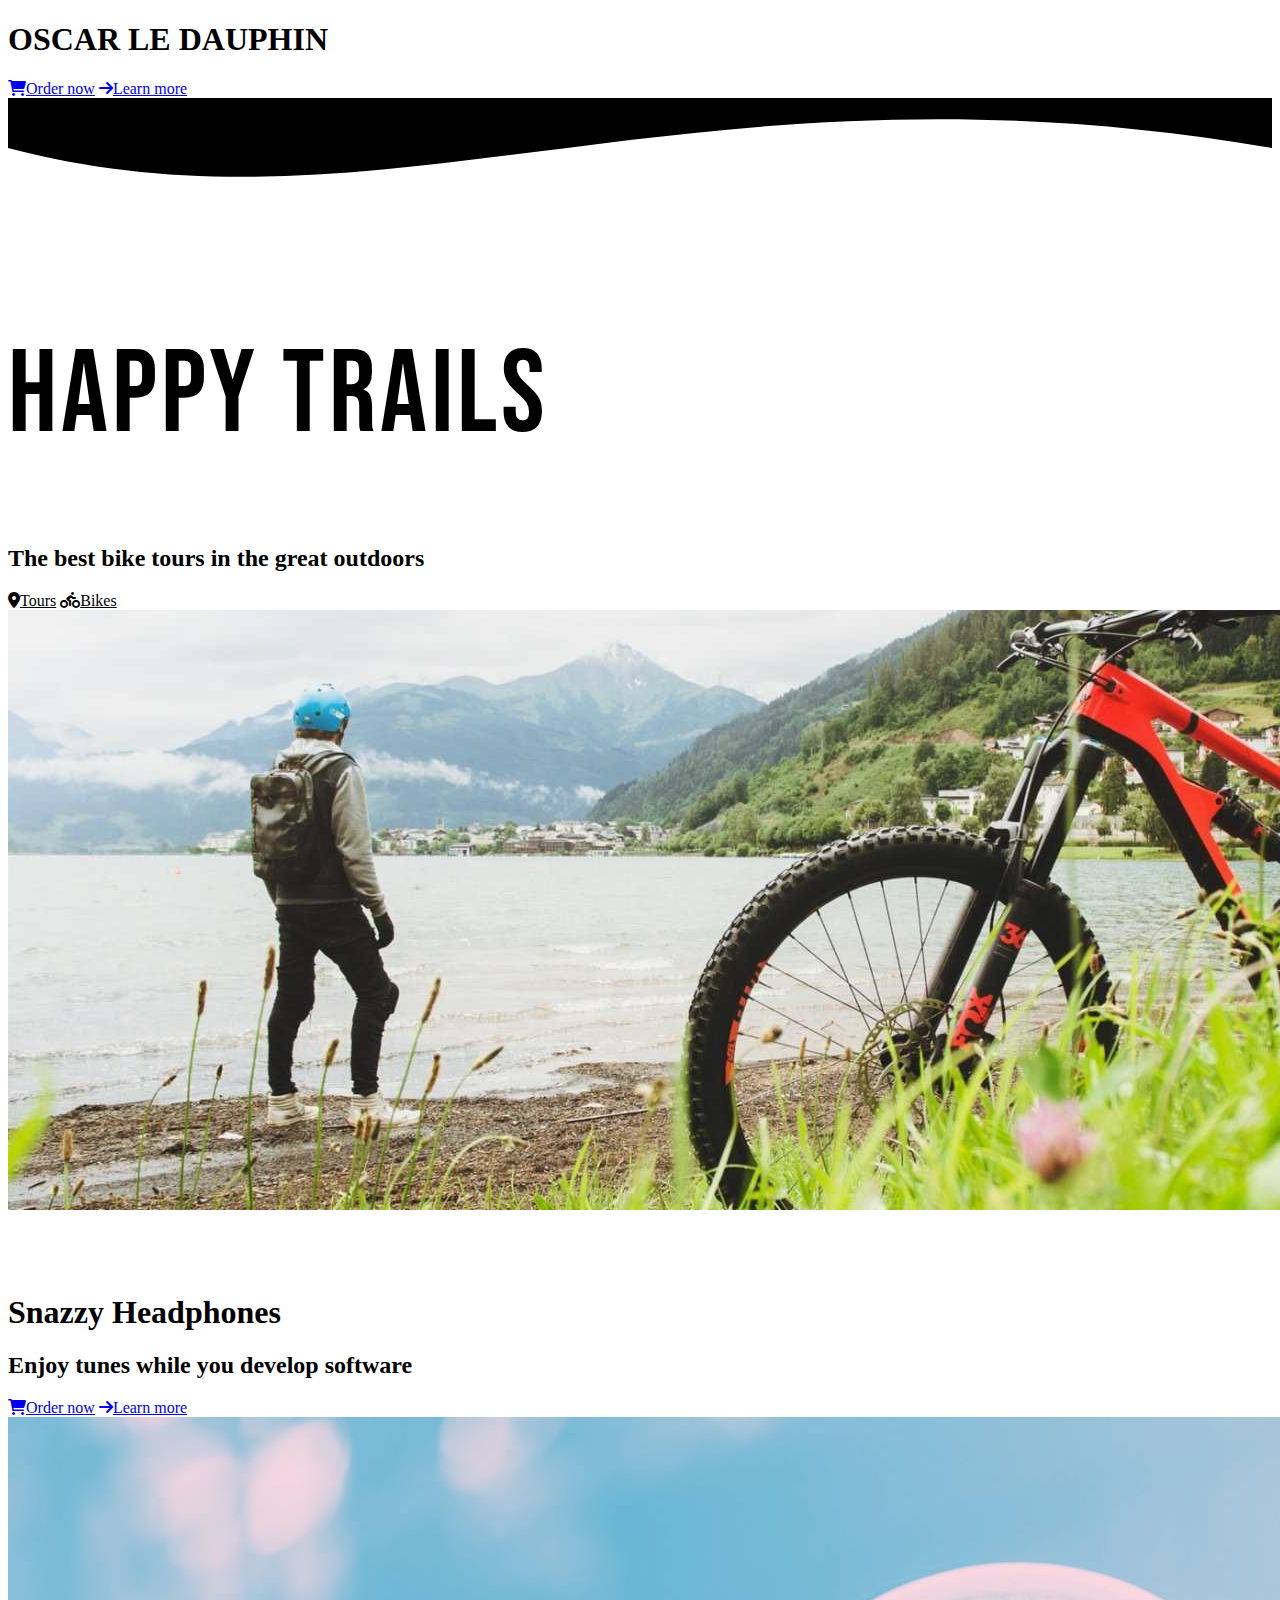
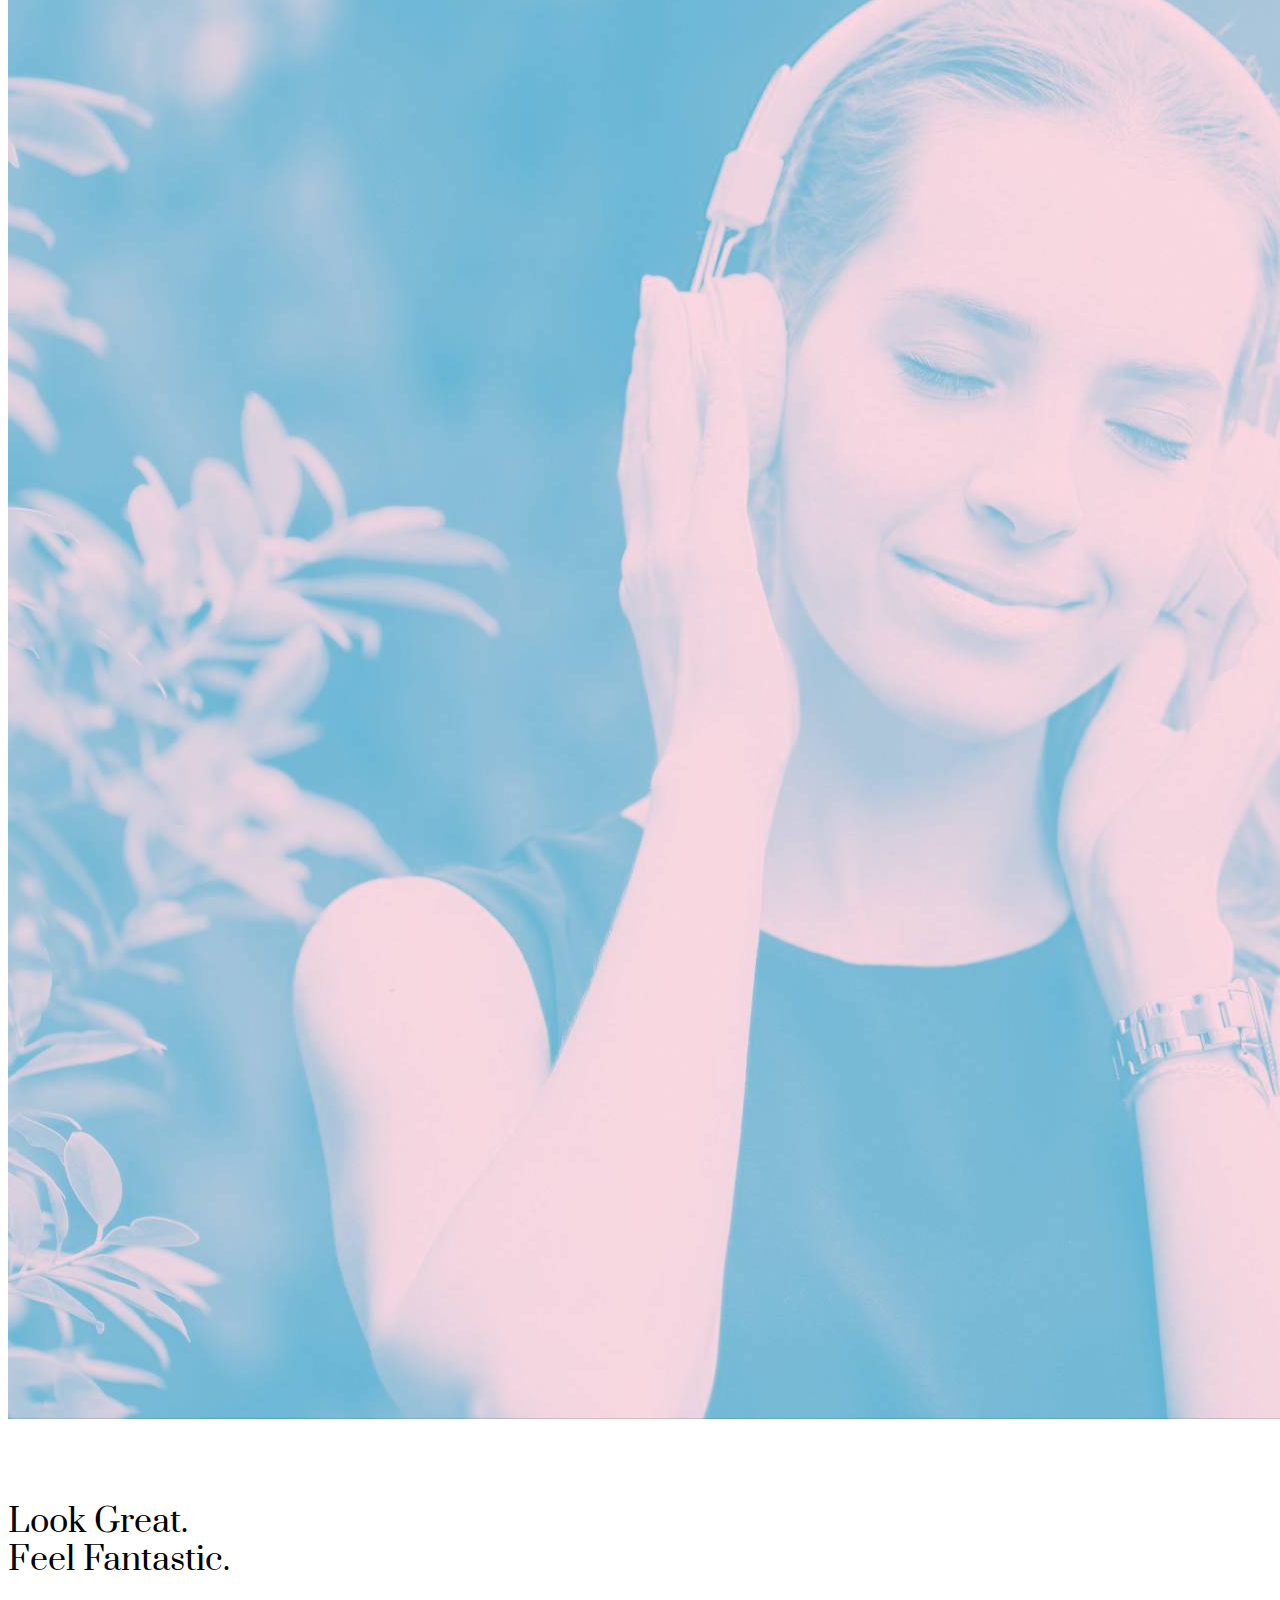
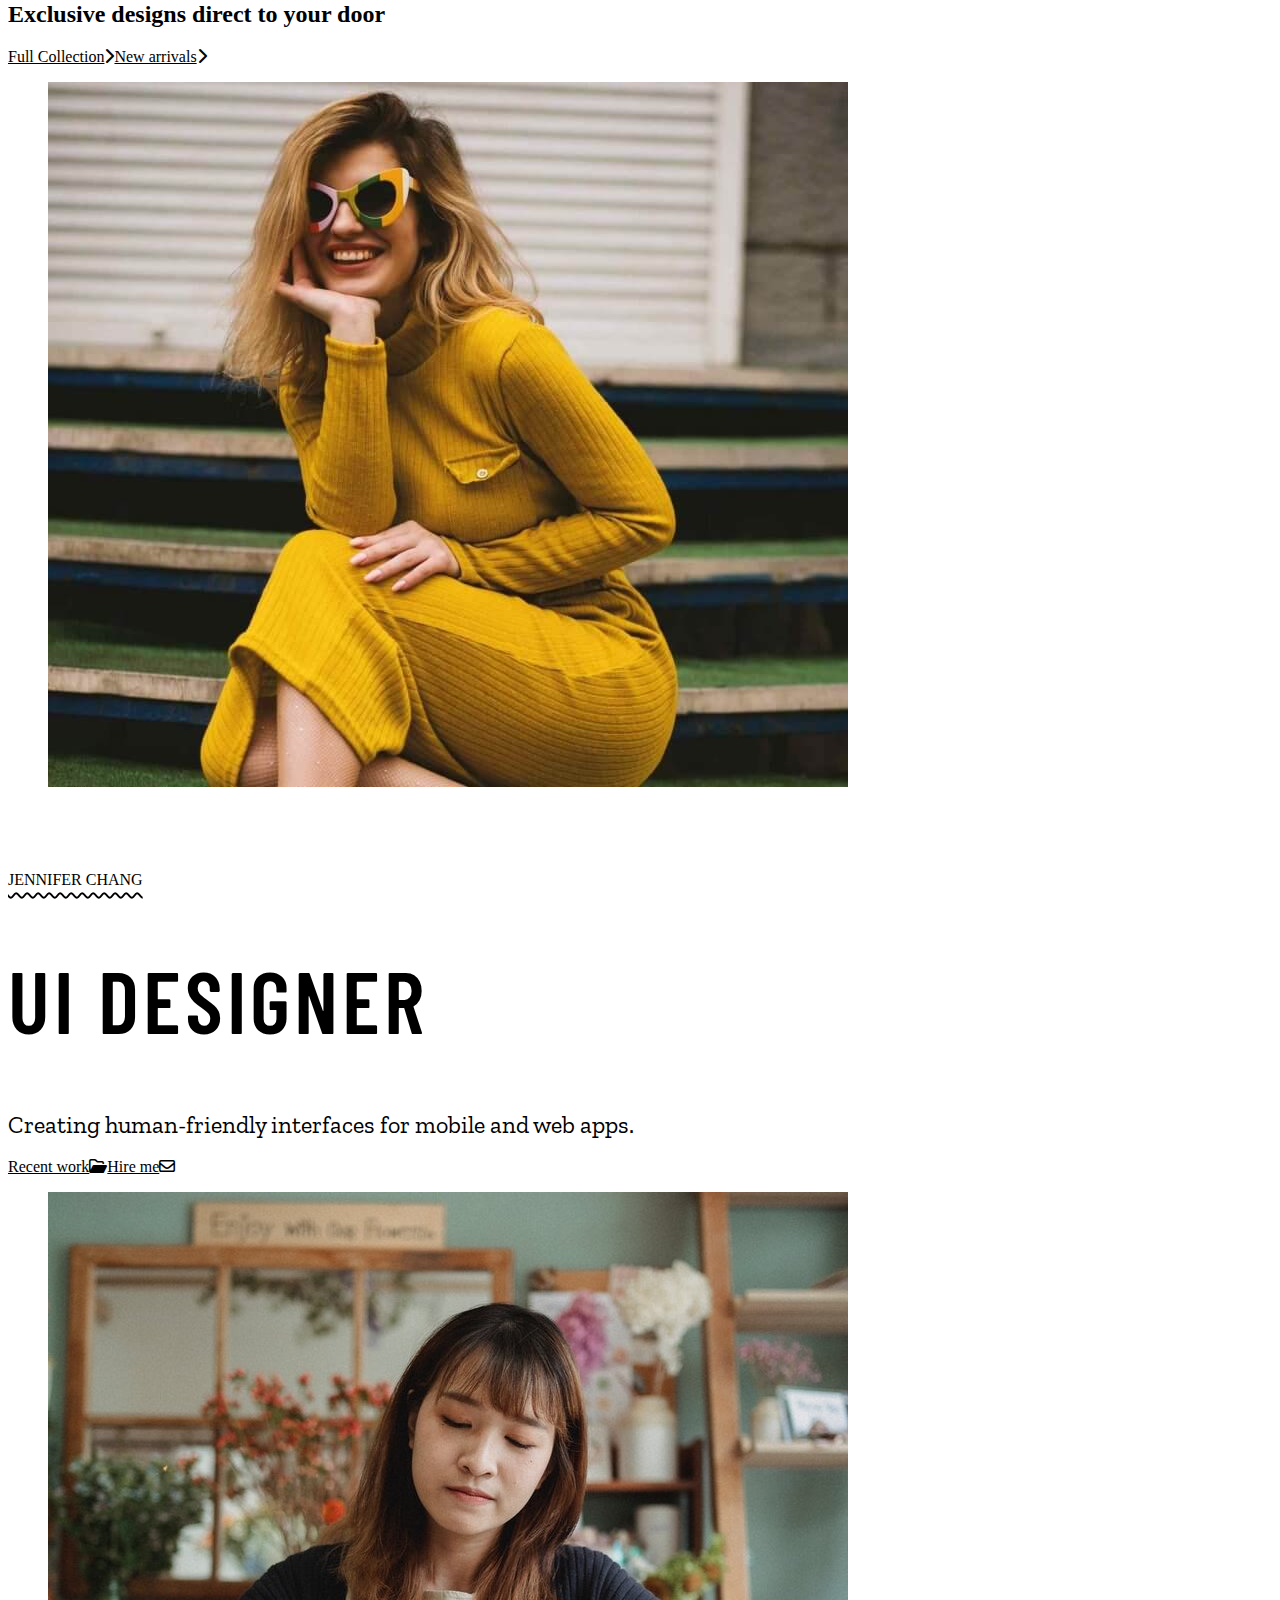
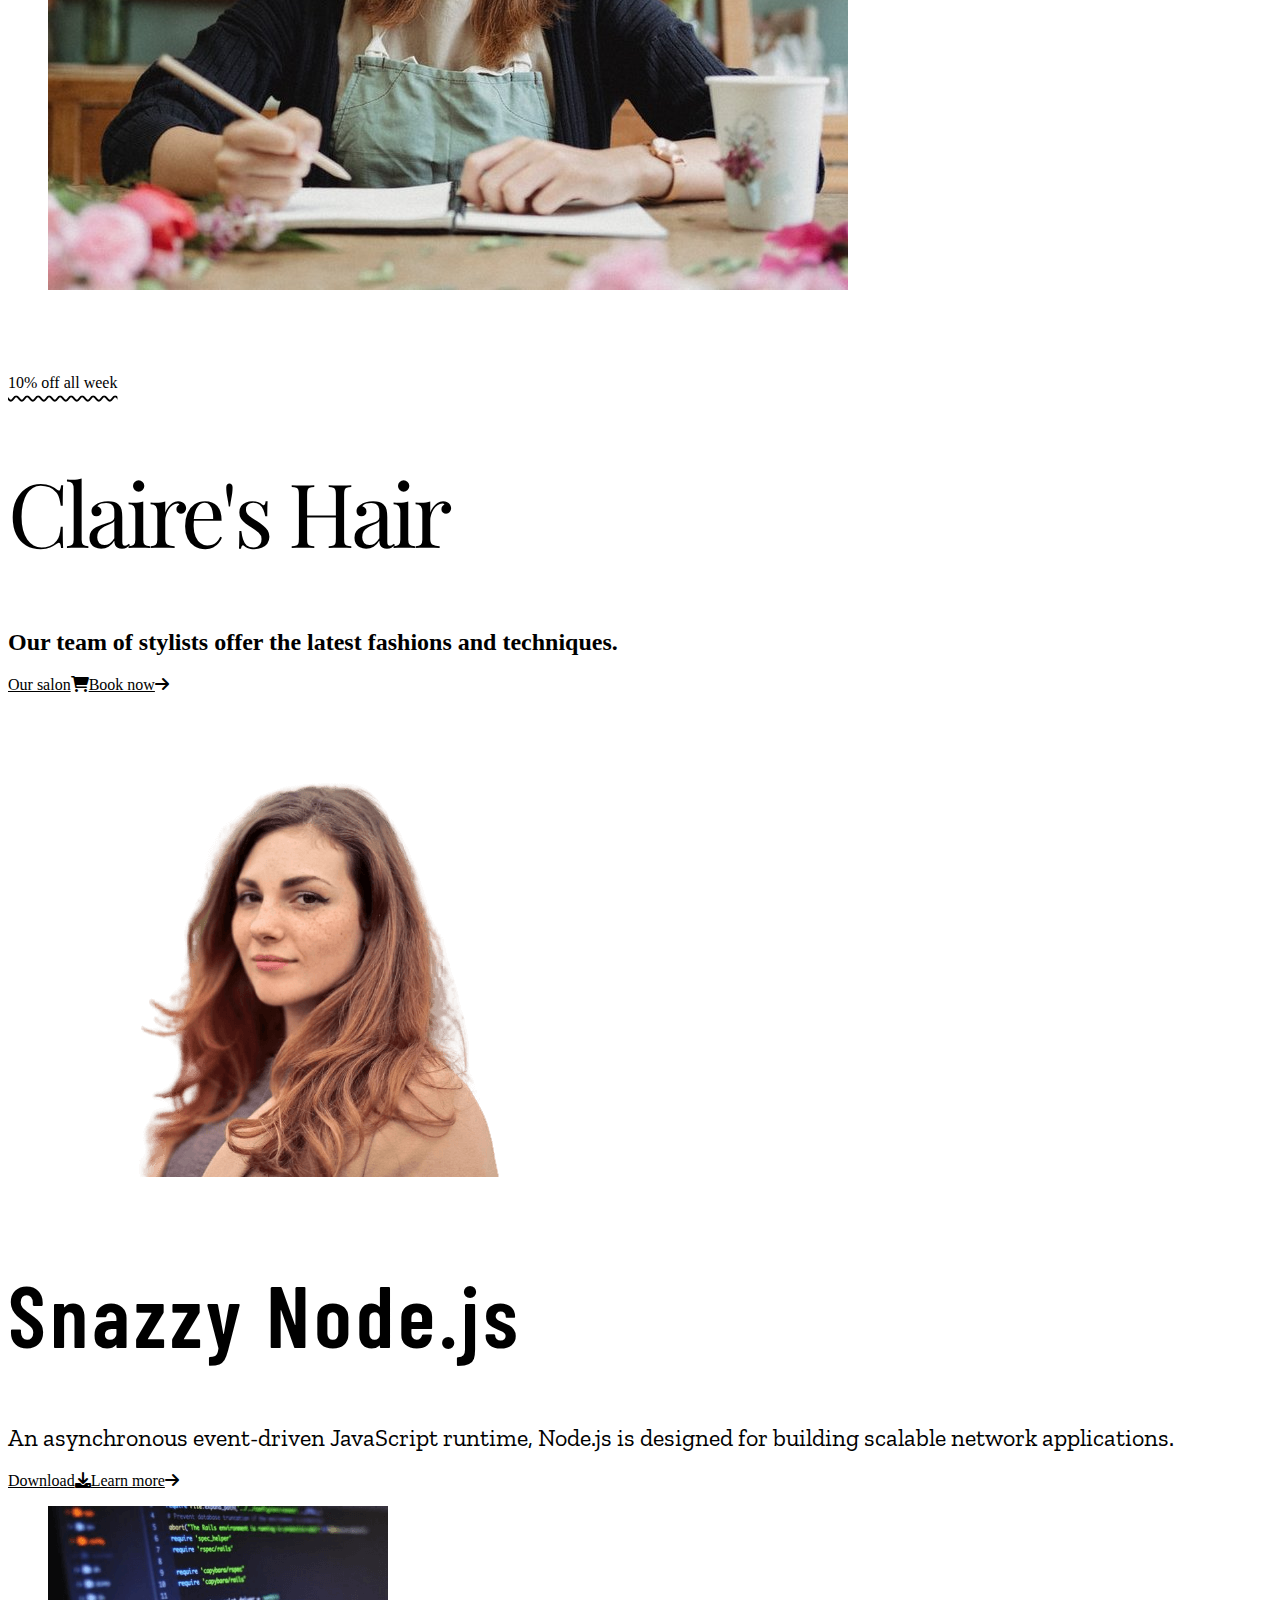
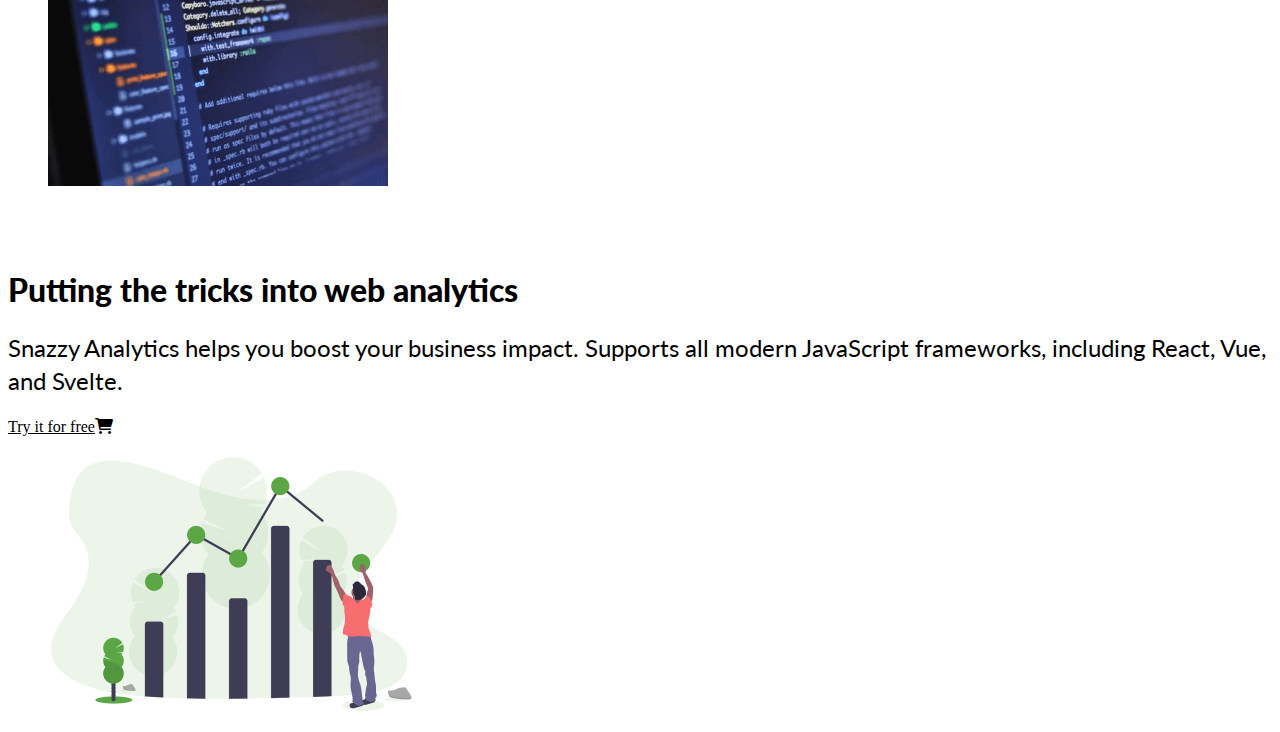
<file: portfolio/project-hero/index.html>
<!DOCTYPE html>
<html lang="en">
    <head>
        <meta charset="UTF-8">
        <meta http-equiv="X-UA-Compatible" content="IE=edge">
        <meta name="viewport" content="width=device-width, initial-scale=1.0">
        <title>Sample Web Page Title</title>
        <meta name="description" content="Sample web page description goes here.">

        <!-- Preload large image -->

        <!-- Stylesheets -->
        <link rel="stylesheet" href="https://lunevedy.com/assets/2.0/css/lunevedy.min.css" />
        <link rel="stylesheet" href="assets/css/custom.css" />

        <!-- Google Fonts -->
        <link rel="preconnect" href="https://fonts.googleapis.com">
        <link rel="preconnect" href="https://fonts.gstatic.com" crossorigin>
        <link href="https://fonts.googleapis.com/css2?family=Bebas+Neue&display=swap" rel="stylesheet">
        <link rel="preconnect" href="https://fonts.googleapis.com">
        <link rel="preconnect" href="https://fonts.gstatic.com" crossorigin>
        <link href="https://fonts.googleapis.com/css2?family=Abril+Fatface&display=swap" rel="stylesheet">

        <link href="https://fonts.googleapis.com/css2?family=Prata&display=swap" rel="stylesheet">
        <link href="https://fonts.googleapis.com/css2?family=Barlow+Condensed:wght@600&family=Zilla+Slab&display=swap" rel="stylesheet">

        <link href="https://fonts.googleapis.com/css2?family=Playfair+Display&display=swap" rel="stylesheet">

        <link rel="preconnect" href="https://fonts.googleapis.com">
        <link rel="preconnect" href="https://fonts.gstatic.com" crossorigin>
        <link href="https://fonts.googleapis.com/css2?family=Inter:wght@300;400&display=swap" rel="stylesheet">
        <!-- Font Awesome 6 icons. Delete if not using. -->
        <link rel="stylesheet" href="https://cdnjs.cloudflare.com/ajax/libs/font-awesome/6.0.0/css/all.min.css" integrity="sha512-9usAa10IRO0HhonpyAIVpjrylPvoDwiPUiKdWk5t3PyolY1cOd4DSE0Ga+ri4AuTroPR5aQvXU9xC6qOPnzFeg==" crossorigin="anonymous" referrerpolicy="no-referrer" />
<link href="https://fonts.googleapis.com/css2?family=Barlow+Condensed:wght@600&family=Lato:wght@400;900&display=swap" rel="stylesheet">
    </head>


    <body>

        <!-- header starts here -->

        <div id="hero-1">
            <header class="text-center-desktop text-center-mobile theme-dark desktop-min-height-80vh">

                <div class="container-text">
                    <h1>OSCAR LE DAUPHIN</h1>

                </div>

                <div class="container-btn">
                    <a href="#" class="btn btn-solid"><i class="fas fa-shopping-cart"></i><span>Order now</span></a>
                    <a href="#" class="btn btn-outline"><i class="fas fa-arrow-right"></i><span>Learn more</span></a>
                </div>



            </header>
            <!-- Generated by https://smooth.ie/blogs/news/svg-wavey-transitions-between-sections -->

            <div style="max-width: 1920px;margin-left: auto;margin-right: auto;height: 150px; overflow: hidden;" ><svg viewBox="0 0 500 150" preserveAspectRatio="none" style="height: 100%; width: 100%;"><path d="M0.00,49.98 C150.00,150.00 271.49,-49.98 500.00,49.98 L500.00,0.00 L0.00,0.00 Z" style="stroke: none; fill: var(--blue-700)"></path></svg></div>
            <!-- header ends here -->
        </div>
        <div id="hero-2">
            <header class="theme-dark hero-bg text-center-desktop text-center-mobile desktop-min-height-80vh">

                <div class="container-text reveal-fade-in-header">
                    <h1 class="text-shadow">Happy Trails</h1>
                    <h2 class="text-shadow">The best bike tours in the great outdoors</h2>
                </div>

                <div class="container-btn reveal-fade-in-header">
                    <a href="#" class="btn btn-solid btn-soft"><i class="fa-solid fa-location-dot"></i><span>Tours</span></a>
                    <a href="#" class="btn btn-solid btn-soft"><i class="fa-solid fa-person-biking"></i><span>Bikes</span></a>
                </div>

                <div class="container-media">
                    <img src="assets/img/bike-tours.jpg" alt="Placeholder image">
                </div>

                <div class="container-overlay"></div>

            </header>

        </div>

        <div id="hero-3">
            <header class="theme-dark hero-bg text-center-desktop text-center-mobile desktop-min-height-80vh">

                <div class="container-text reveal-fade-in-header">
                    <h1 class="text-shadow">Snazzy Headphones</h1>
                    <h2 class="text-shadow">Enjoy tunes while you develop software</h2>
                </div>

                <div class="container-btn reveal-fade-in-header">
                    <a href="#" class="btn btn-solid"><i class="fas fa-shopping-cart"></i><span>Order now</span></a>
                    <a href="#" class="btn btn-outline"><i class="fas fa-arrow-right"></i><span>Learn more</span></a>
                </div>

                <div class="container-media">
                    <img src="assets/img/music.jpg" alt="Placeholder image">
                </div>

                <div class="container-overlay"></div>

            </header>

        </div>

<div id="hero-4">


       <!-- header starts here -->

    <header class="theme-light cols-2-half text-center-mobile flex-row-reverse">

        <div class="col-2 col-text">
            <h1>Look Great.<br><span class="reveal-fade-in-header">Feel Fantastic.</span></h1>
            <h2>Exclusive designs direct to your door</h2>

            <div class="container-btn">
                <a href="#" class="btn btn-outline btn-soft"><span>Full Collection</span><i class="fa-solid fa-chevron-right"></i></a><a href="#" class="btn btn-solid btn-soft"><span>New arrivals</span><i class="fa-solid fa-chevron-right"></i></a>
            </div>

        </div>

        <div class="col-2 col-visual desktop-bleed-all">
            <figure>
                <img src="assets/img/fashion.jpg" alt="Placeholder image">
            </figure>
        </div>

    </header>


    <!-- header ends here -->


    </div>
 
    <div id="hero-5">


       <!-- header starts here -->

    <header class="cols-2-half text-center-mobile theme-dark">

        <div class="col-2 col-text">
            <div class="badge">JENNIFER CHANG</div>
            <h1>UI DESIGNER</h1>
            <h2>Creating human-friendly interfaces for mobile and web apps.</h2>

            <div class="container-btn">
                <a href="#" class="btn btn-outline btn-soft"><span>Recent work</span><i class="fa-regular fa-folder-open"></i></a><a href="#" class="btn btn-solid btn-soft"><span>Hire me</span><i class="fa-regular fa-envelope"></i></a>
            </div>

        </div>

        <div class="col-2 col-visual desktop-bleed-all">
            <figure>
                <img src="assets/img/ui-designer.jpg" alt="Placeholder image">
            </figure>
        </div>

    </header>
        <div id="hero-6">


            <!-- header starts here -->

            <header class="theme-light cols-2-half text-center-mobile flex-row-reverse">

                <div class="col-2 col-text">
                    <div class="badge corners-soft">10% off all week</div>
                    <h1>Claire's Hair</h1>
                    <h2>Our team of stylists offer the latest fashions and techniques.</h2>

                    <div class="container-btn">
                        <a href="#" class="btn btn-outline btn-soft"><span>Our salon</span><i class="fas fa-shopping-cart"></i></a><a href="#" class="btn btn-solid btn-soft"><span>Book now</span><i class="fas fa-arrow-right"></i></a>
                    </div>

                </div>

                <div class="col-2 col-visual desktop-bleed-all">
                    <figure>
                        <img src="assets/img/hair.png" alt="Placeholder image">
                    </figure>
                </div>

            </header>


            <!-- header ends here -->


        </div>

        <div id="hero-7">
            <!-- header starts here -->

            <header class="cols-2-half text-center-mobile theme-dark flex-row-reverse">

                <div class="col-2 col-text">
                    <h1>Snazzy Node.js</h1>
                    <h2>An asynchronous event-driven JavaScript runtime, Node.js is designed for building scalable network applications.</h2>

                    <div class="container-btn">
                        <a href="#" class="btn btn-solid"><span>Download</span><i class="fa-solid fa-download"></i></a><a href="#" class="btn btn-outline"><span>Learn more</span><i class="fas fa-arrow-right"></i></a>
                    </div>

                </div>

                <div class="col-2 col-visual">
                    <figure>
                        <img src="assets/img/javascript.png" alt="Placeholder image">
                    </figure>
                </div>

            </header>


            <!-- header ends here -->

        </div>

        <div id="hero-8">
                <header class="theme-light cols-2-half text-center-mobile">

                    <div class="col-2 col-text">
                        <h1>Putting the tricks into <span class="highlight">web analytics</span></h1>
                        <h2>Snazzy Analytics helps you boost your business impact. Supports all modern JavaScript frameworks, including React, Vue, and Svelte.</h2>

                        <div class="container-btn">
                            <a href="#" class="btn btn-outline btn-pill"><span>Try it for free</span><i class="fas fa-shopping-cart"></i></a>
                        </div>

                    </div>

                    <div class="col-2 col-visual">
                        <figure>
                            <img src="assets/img/analytics.png" alt="Placeholder image">
                        </figure>
                    </div>

                </header>
            </div>
            <!-- main content with sections -->
            <main></main>


            <script src="https://lunevedy.com/assets/js/lunevedy.js"></script>

    </body>
</html>
</file>
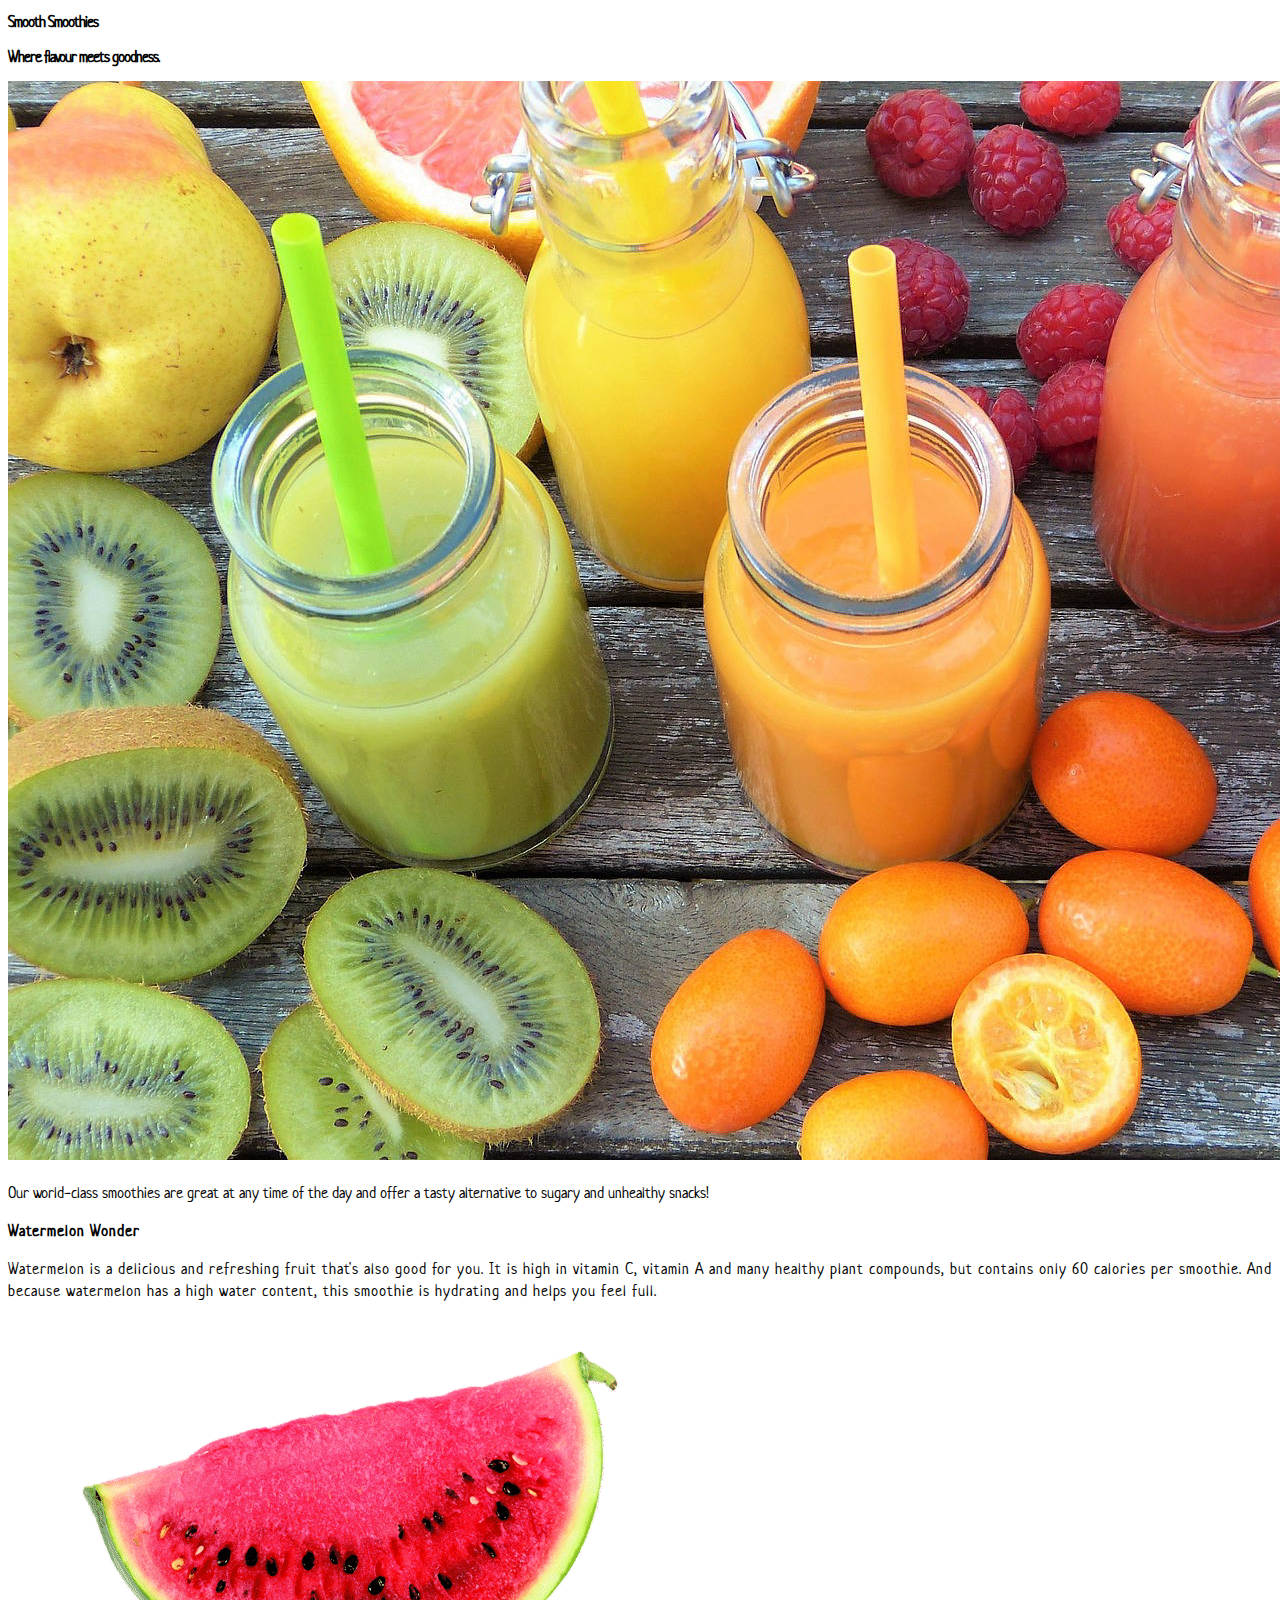
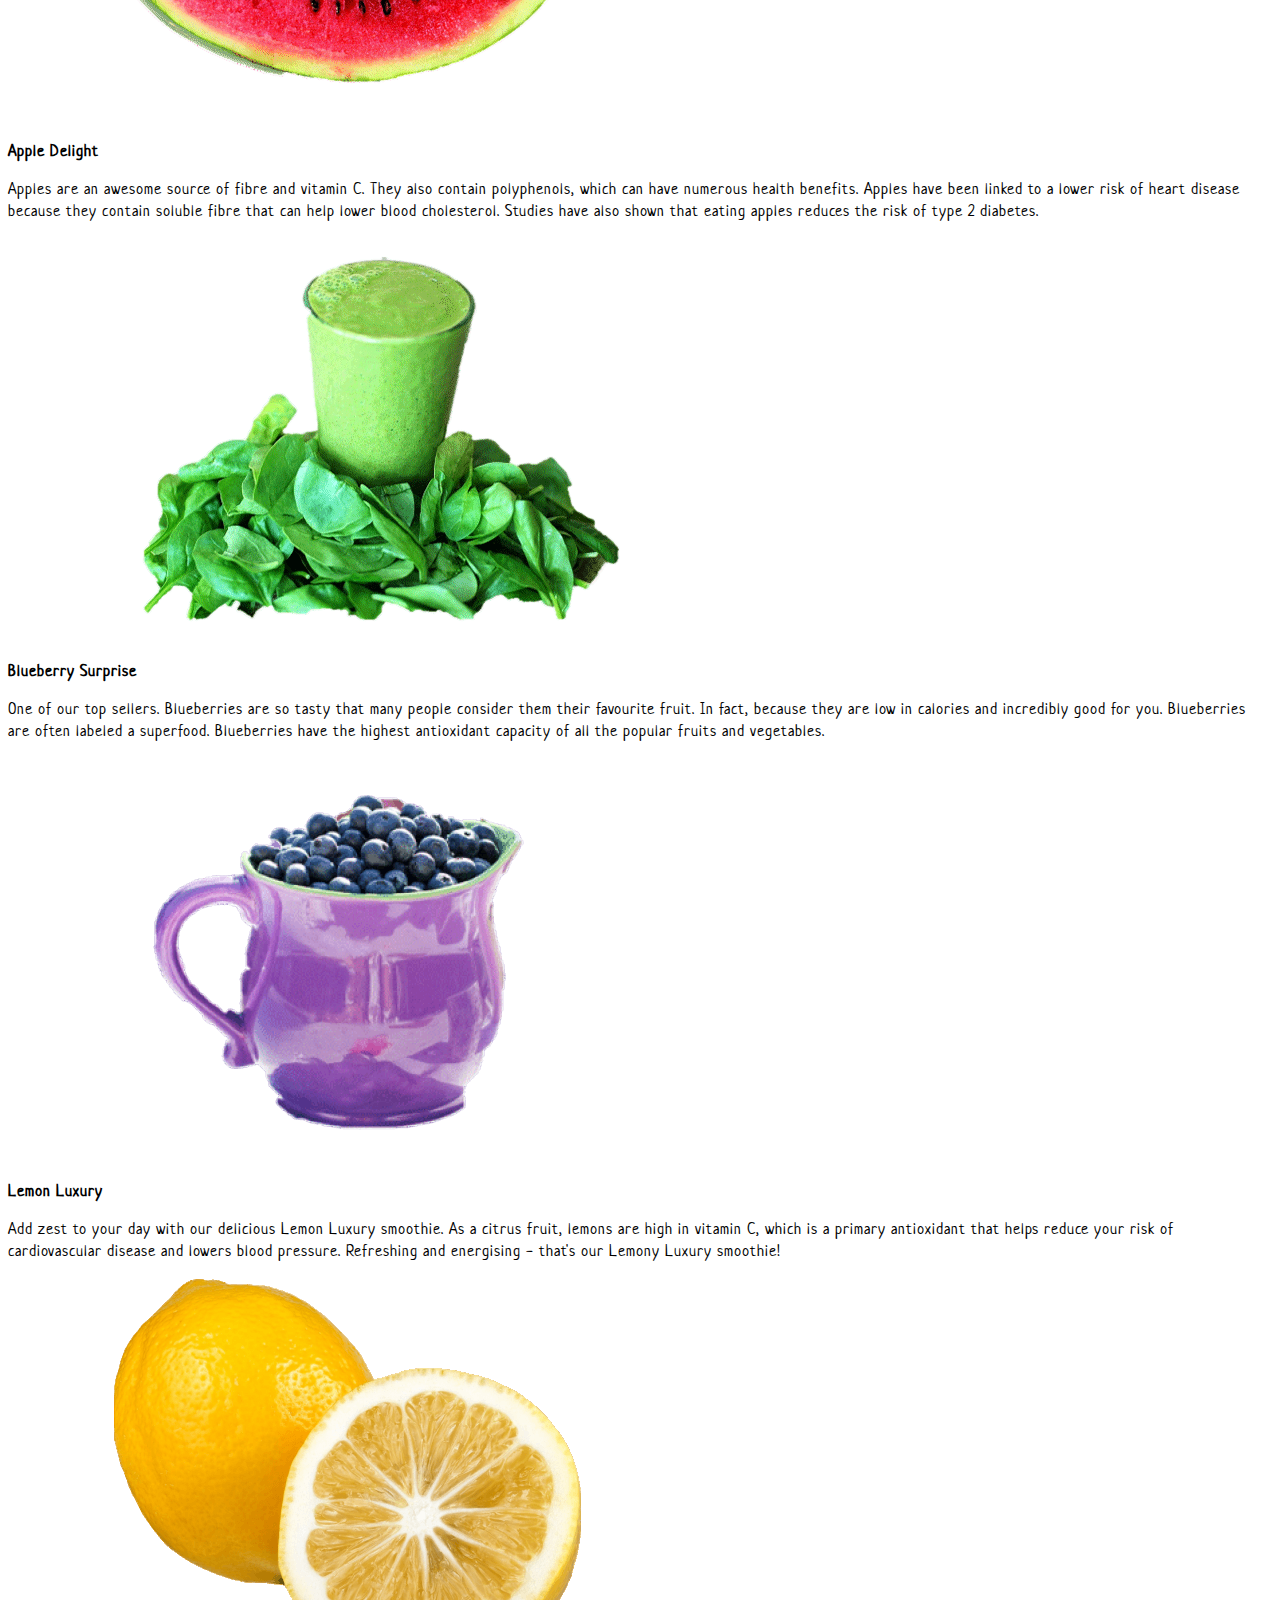
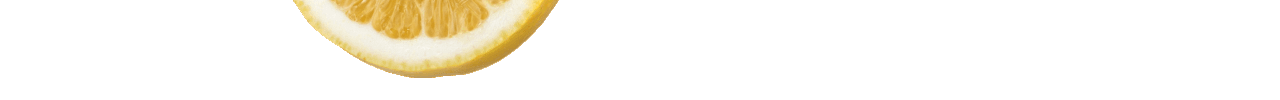
<file: portfolio/smoothies/index.html>
<!DOCTYPE html>
<html lang="en">
    <head>
        <meta charset="UTF-8">
        <meta http-equiv="X-UA-Compatible" content="IE=edge">
        <meta name="viewport" content="width=device-width, initial-scale=1.0">
        <title>Oscar Le Dauphin | Portfolio Project | Smooth Smoothies</title>
        <meta name="description" content="Dublin's finest smoothie store. Offering tasty alternatives to sugary and unhealthy snacks for busy, on-the-go, on-trend professionals.">
        <link rel="preload" href="assets/img/smoothies-hero-image.jpg" as="image">

        <!-- Stylesheets -->
        <link rel="stylesheet" href="https://lunevedy.com/assets/2.0/css/lunevedy.min.css" />
        <link rel="stylesheet" href="assets/css/custom.css" />

        <!-- Google Fonts -->
        <link rel="preconnect" href="https://fonts.googleapis.com">
        <link rel="preconnect" href="https://fonts.gstatic.com" crossorigin>
        <link href="https://fonts.googleapis.com/css2?family=Neucha&display=swap" rel="stylesheet">

    </head>


    <body>

        <!-- menu and 'hero block' header -->
        <header class="theme-dark hero-bg text-center-desktop text-center-mobile desktop-min-height-90vh">
            <div class="container-text reveal-slide-up-header">
                <h1 class="text-shadow">Smooth Smoothies</h1>
                <h2 class="text-shadow">Where flavour meets goodness.</h2>
            </div>
            <div class="container-media">
                <img src="assets/img/smoothies-hero-image.jpg" alt="Smooth Smoothies">
            </div>

            <div class="container-overlay"></div>
        </header>


        <main>
            <section class="theme-light section-selector-1 w-820px text-center-desktop text-center-mobile">

                <p class="bigger-desktop bigger-mobile">Our world-class smoothies are great at any time of the day and offer a tasty alternative to sugary and unhealthy snacks!</p>

            </section>
            <section class="theme-light cols-2-half desktop-min-height-90vh section-selector-2">

                <div class="col-2 col-text">
                    <h2>Watermelon Wonder</h2>
                    <p>Watermelon is a delicious and refreshing fruit that's also good for you. It is high in vitamin C, vitamin A and many healthy plant compounds, but contains only 60 calories per smoothie. And because watermelon has a high water content, this smoothie is hydrating and helps you feel full.</p>
                </div>

                <div class="col-2 col-visual">
                    <figure>
                        <img src="assets/img/watermelon.png" alt="Watermelon Wonder">
                    </figure>
                </div>

            </section>

            <section class="theme-light cols-2-half desktop-min-height-90vh section-selector-3 flex-row-reverse">

                <div class="col-2 col-text">
                    <h2>Apple Delight</h2>
                    <p>Apples are an awesome source of fibre and vitamin C. They also contain polyphenols, which can have numerous health benefits. Apples have been linked to a lower risk of heart disease because they contain soluble fibre that can help lower blood cholesterol. Studies have also shown that eating apples reduces the risk of type 2 diabetes.</p>
                </div>

                <div class="col-2 col-visual">
                    <figure>
                        <img src="assets/img/apple.png" alt="Apple Delight">
                    </figure>
                </div>

            </section>
            <section class="theme-light cols-2-half desktop-min-height-90vh section-selector-4">

                <div class="col-2 col-text">
                    <h2>Blueberry Surprise</h2>
                    <p>One of our top sellers. Blueberries are so tasty that many people consider them their favourite fruit. In fact, because they are low in calories and incredibly good for you. Blueberries are often labeled a superfood. Blueberries have the highest antioxidant capacity of all the popular fruits and vegetables.</p>
                </div>

                <div class="col-2 col-visual">
                    <figure>
                        <img src="assets/img/blueberry.png" alt="Blueberry Surprise">
                    </figure>
                </div>

            </section>

            <section class="theme-light cols-2-half desktop-min-height-90vh section-selector-5 flex-row-reverse">

                <div class="col-2 col-text">
                    <h2>Lemon Luxury</h2>
                    <p>Add zest to your day with our delicious Lemon Luxury smoothie. As a citrus fruit, lemons are high in vitamin C, which is a primary antioxidant that helps reduce your risk of cardiovascular disease and lowers blood pressure. Refreshing and energising - that's our Lemony Luxury smoothie!</p>
                </div>

                <div class="col-2 col-visual">
                    <figure>
                        <img src="assets/img/lemon-removebg-preview.png" alt="Lemon Luxury">
                    </figure>
                </div>

            </section>

        </main>

    </body>
</html>
</file>
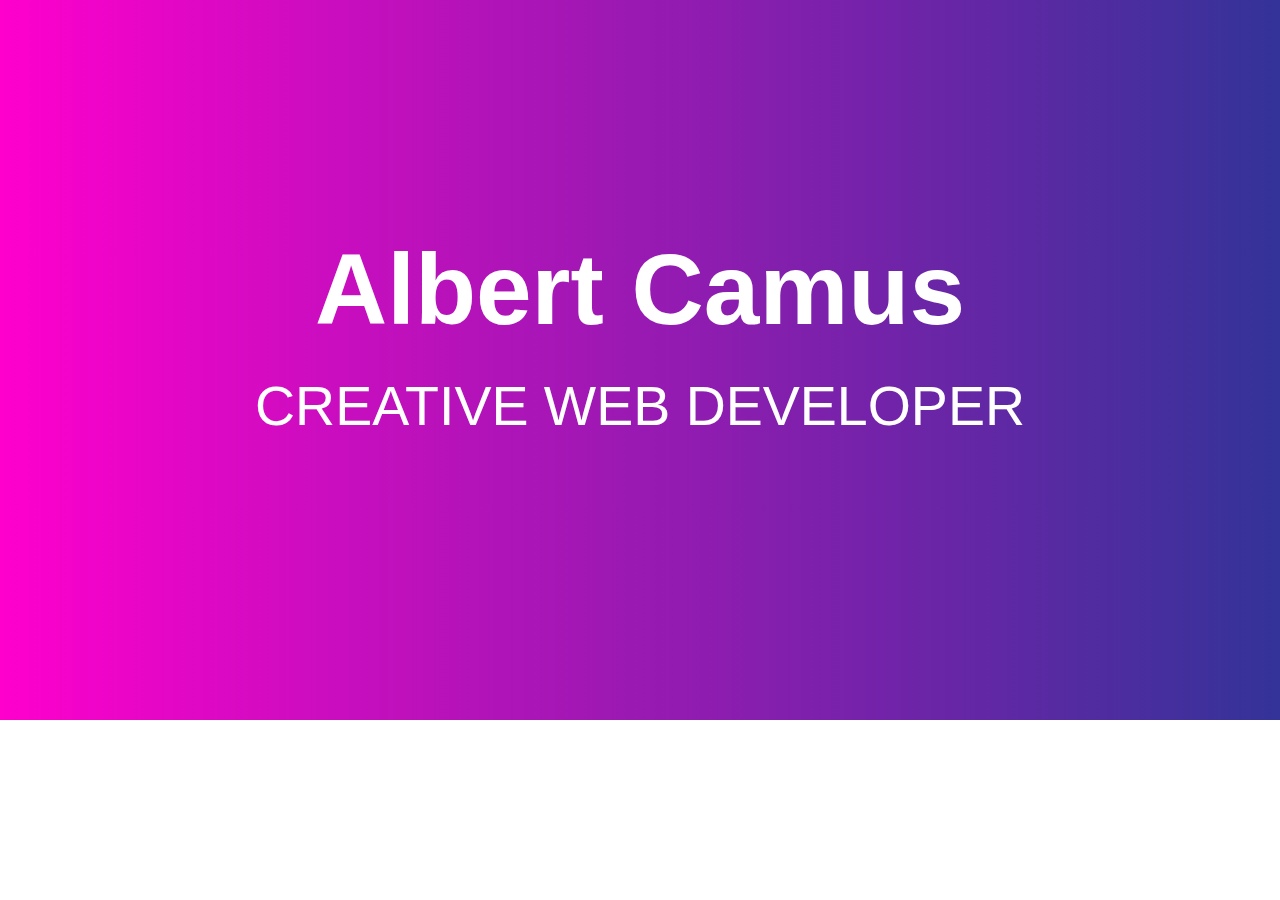
<file: exercises/hero-text.html>
<!DOCTYPE html>
<html lang="en">
<head>
    <meta charset="UTF-8">
    <meta http-equiv="X-UA-Compatible" content="IE=edge">
    <meta name="viewport" content="width=device-width, initial-scale=1.0">
    <title>Hero Block with Text</title>
    <meta name="description" content="An above-the-fold hero block with animated text and various background colours.">

    <link rel="stylesheet" href="assets/css/hero-text.css">

</head>


<body>

    <!-- hero block -->
    <header class="hero-block text-center">

        <div class="hero-text-container">
            <h1 class="slide-in-top">Albert Camus</h1>
            <h2 class="puff-in-center">Creative Web Developer</h2>
        </div>

    </header>
    <!-- /hero block -->

 

</body>
</html>
</file>
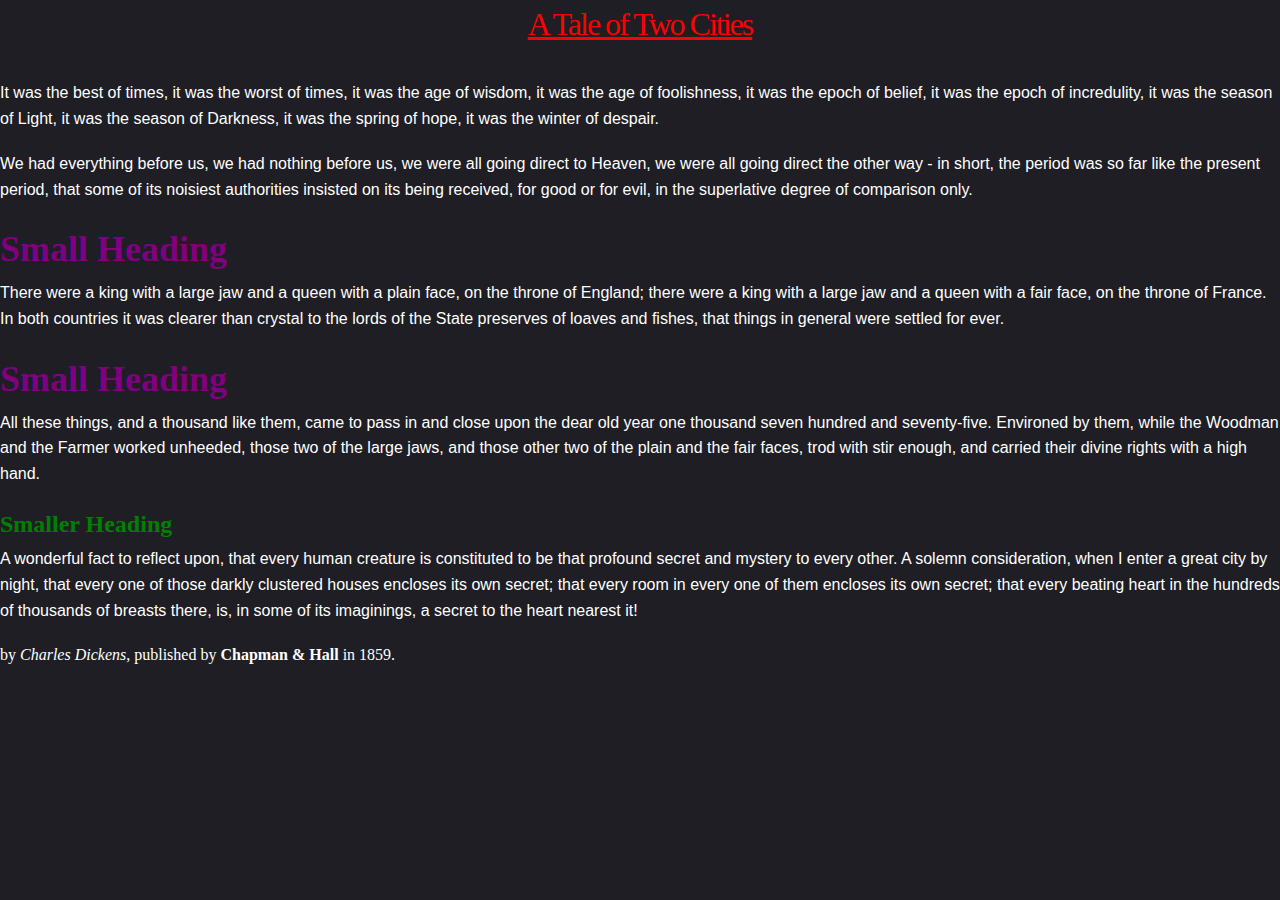
<file: exercises/page-1.html>
<!DOCTYPE html>
<html lang="en">
    <head>
        <meta charset="UTF-8">
        <title>A Tale of Two Cities</title>
        <meta name="description" content="A basic web page containing some text from A Tale of Two Cities, a novel published in 1859 by English author Charles Dickens."> 
        <link rel="stylesheet" href="assets/css/style-1.css">
    </head>


    <body>
        <h1>A Tale of Two Cities</h1>
        <p>
        It was the best of times, it was the worst of times, it was the age of wisdom, it was the age of foolishness, it was the epoch of belief, it was the epoch of incredulity, it was the season of Light, it was the season of Darkness, it was the spring of hope, it was the winter of despair.
        </p>

        <p>
        We had everything before us, we had nothing before us, we were all going direct to Heaven, we were all going direct the other way - in short, the period was so far like the present period, that some of its noisiest authorities insisted on its being received, for good or for evil, in the superlative degree of comparison only.
        </p>

        <h2>Small Heading</h2>
        <p>
        There were a king with a large jaw and a queen with a plain face, on the throne of England; there were a king with a large jaw and a queen with a fair face, on the throne of France. In both countries it was clearer than crystal to the lords of the State preserves of loaves and fishes, that things in general were settled for ever.
        </p>

        <h2>Small Heading</h2>
        <p>
        All these things, and a thousand like them, came to pass in and close upon the dear old year one thousand seven hundred and seventy-five. Environed by them, while the Woodman and the Farmer worked unheeded, those two of the large jaws, and those other two of the plain and the fair faces, trod with stir enough, and carried their divine rights with a high hand.
        </p>

        <h3>Smaller Heading</h3>
        <p>
        A wonderful fact to reflect upon, that every human creature is constituted to be that profound secret and mystery to every other. A solemn consideration, when I enter a great city by night, that every one of those darkly clustered houses encloses its own secret; that every room in every one of them encloses its own secret; that every beating heart in the hundreds of thousands of breasts there, is, in some of its imaginings, a secret to the heart nearest it!
        </p>

        by <i>Charles Dickens</i>, published by <b>Chapman & Hall</b> in 1859.
        </p>
    </body>
</html>
</file>
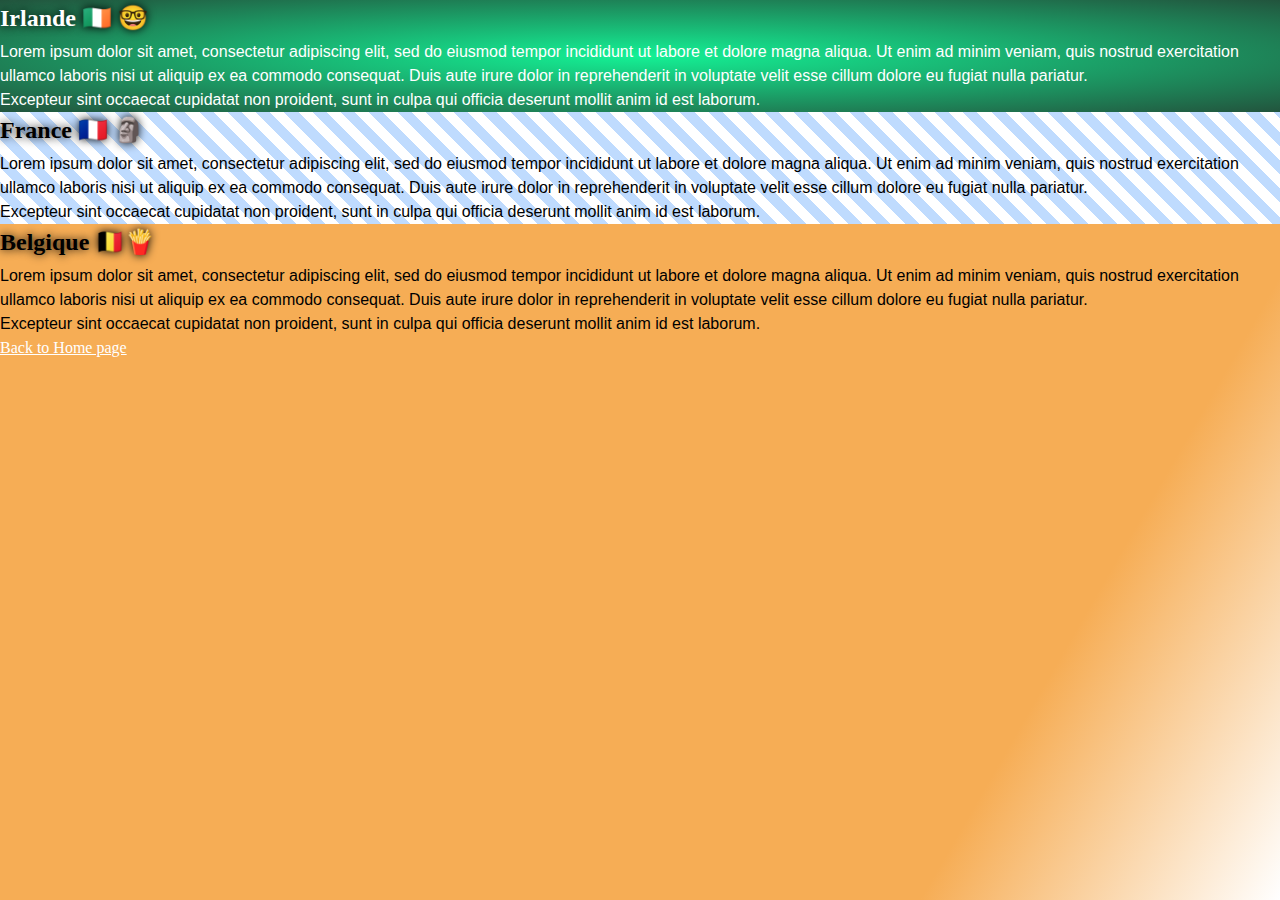
<file: exercises/page-2.html>
<!DOCTYPE html>
<html lang="en">
    <head>
        <meta charset="UTF-8">
        <title>Sample web page with sections</title>
        <meta name="description" content="A sample web page with multiple sections.">
        <link rel="stylesheet" href="assets/css/style-2.css">
    </head>


    <body>
        <main>


            <section class="section-1">
                <h2>Irlande 🇮🇪 🤓</h2>
                <p>
                Lorem ipsum dolor sit amet, consectetur adipiscing elit, sed do eiusmod tempor incididunt ut labore et dolore magna aliqua. Ut enim ad minim veniam, quis nostrud exercitation ullamco laboris nisi ut aliquip ex ea commodo consequat. Duis aute irure dolor in reprehenderit in voluptate velit esse cillum dolore eu fugiat nulla pariatur.
                </p>

                <p>
                Excepteur sint occaecat cupidatat non proident, sunt in culpa qui officia deserunt mollit anim id est laborum.
                </p>
            </section>

            <section class="section-2">
                <h2>France 🇫🇷 🗿</h2>
                <p>
                Lorem ipsum dolor sit amet, consectetur adipiscing elit, sed do eiusmod tempor incididunt ut labore et dolore magna aliqua. Ut enim ad minim veniam, quis nostrud exercitation ullamco laboris nisi ut aliquip ex ea commodo consequat. Duis aute irure dolor in reprehenderit in voluptate velit esse cillum dolore eu fugiat nulla pariatur.
                </p>

                <p>
                Excepteur sint occaecat cupidatat non proident, sunt in culpa qui officia deserunt mollit anim id est laborum.
                </p>

            </section>
            
            <section class="section-3">
                <h2>Belgique 🇧🇪🍟</h2>
                <p>
                Lorem ipsum dolor sit amet, consectetur adipiscing elit, sed do eiusmod tempor incididunt ut labore et dolore magna aliqua. Ut enim ad minim veniam, quis nostrud exercitation ullamco laboris nisi ut aliquip ex ea commodo consequat. Duis aute irure dolor in reprehenderit in voluptate velit esse cillum dolore eu fugiat nulla pariatur.
                </p>

                <p>
                Excepteur sint occaecat cupidatat non proident, sunt in culpa qui officia deserunt mollit anim id est laborum.
                </p>

            </section>


        </main>
        <a href="../index.html">Back to Home page</a>
    </body>
</html>
</file>
<file: portfolio/project-hero/assets/css/custom.css>
/* Add custom style here  */
#hero-1 header.theme-dark { background-color: var(--blue-700) }

#hero-3, #hero-4, #hero-5, #hero-6, #hero-7, #hero-8 { margin-top: 80px }


#hero-2 header.hero-bg > .container-overlay { background-image: linear-gradient(rgba(0,0,0,0.4),rgba(0,0,0,0.4)); } 
#hero-2 header.theme-dark .container-btn a.btn:nth-child(1):link,
#hero-2 header.theme-dark .container-btn a.btn:nth-child(1):visited { color: var(--white-000) }
#hero-2 header.theme-dark .container-btn a.btn:nth-child(1):focus,
#hero-2 header.theme-dark .container-btn a.btn:nth-child(1):hover,
#hero-2 header.theme-dark .container-btn a.btn:nth-child(1):active { color: var(--black-000) }
#hero-2 header.theme-dark .container-btn a.btn:nth-child(1):link,
#hero-2 header.theme-dark .container-btn a.btn:nth-child(1):visited { background-color: var(--green-500) }
#hero-2 header.theme-dark .container-btn a.btn:nth-child(1):focus,
#hero-2 header.theme-dark .container-btn a.btn:nth-child(1):hover,
#hero-2 header.theme-dark .container-btn a.btn:nth-child(1):active { background-color: var(--green-400) }
#hero-2 header.theme-dark .container-btn a.btn:nth-child(1):link,
#hero-2 header.theme-dark .container-btn a.btn:nth-child(1):visited { border-color: var(--green-500) }
#hero-2 header.theme-dark .container-btn a.btn:nth-child(1):focus,
#hero-2 header.theme-dark .container-btn a.btn:nth-child(1):hover,
#hero-2 header.theme-dark .container-btn a.btn:nth-child(1):active { border-color: var(--green-400) }
#hero-2 header.theme-dark .container-btn a.btn:nth-child(2):link,
#hero-2 header.theme-dark .container-btn a.btn:nth-child(2):visited { color: var(--white-000) }
#hero-2 header.theme-dark .container-btn a.btn:nth-child(2):focus,
#hero-2 header.theme-dark .container-btn a.btn:nth-child(2):hover,
#hero-2 header.theme-dark .container-btn a.btn:nth-child(2):active { color: var(--black-000) }
#hero-2 header.theme-dark .container-btn a.btn:nth-child(2):link,
#hero-2 header.theme-dark .container-btn a.btn:nth-child(2):visited { background-color: var(--green-500) }
#hero-2 header.theme-dark .container-btn a.btn:nth-child(2):link,
#hero-2 header.theme-dark .container-btn a.btn:nth-child(2):visited { border-color: var(--green-500) }
#hero-2 header.theme-dark .container-btn a.btn:nth-child(2):focus,
#hero-2 header.theme-dark .container-btn a.btn:nth-child(2):hover,
#hero-2 header.theme-dark .container-btn a.btn:nth-child(2):active { background-color: var(--green-400) }
#hero-2 header.theme-dark .container-btn a.btn:nth-child(2):focus,
#hero-2 header.theme-dark .container-btn a.btn:nth-child(2):hover,
#hero-2 header.theme-dark .container-btn a.btn:nth-child(2):active { border-color: var(--green-400) }
#hero-2 header.theme-dark h1 {
    font-family: 'Bebas Neue', sans-serif;
    font-weight: 400;
    letter-spacing: 4px;
    font-size: calc(72px + (132 - 72) * ((100vw - 320px)/ (1600 - 320)));
}

#hero-4 header.theme-light { background-color: var(--trend-100) }
#hero-4 header.theme-light .container-btn a.btn:nth-child(1):link,
#hero-4 header.theme-light .container-btn a.btn:nth-child(1):visited { color: var(--black-000) }

#hero-4 header.theme-light .container-btn a.btn:nth-child(1):focus,
#hero-4 header.theme-light .container-btn a.btn:nth-child(1):hover,
#hero-4 header.theme-light .container-btn a.btn:nth-child(1):active { color: var(--white-000) }

#hero-4 header.theme-light .container-btn a.btn:nth-child(1):focus,
#hero-4 header.theme-light .container-btn a.btn:nth-child(1):hover,
#hero-4 header.theme-light .container-btn a.btn:nth-child(1):active { background-color: var(--gray-600) }

#hero-4 header.theme-light .container-btn a.btn:nth-child(1):link,
#hero-4 header.theme-light .container-btn a.btn:nth-child(1):visited { border-color: var(--black-000) }

#hero-4 header.theme-light .container-btn a.btn:nth-child(1):focus,
#hero-4 header.theme-light .container-btn a.btn:nth-child(1):hover,
#hero-4 header.theme-light .container-btn a.btn:nth-child(1):active { border-color: var(--gray-600) }

#hero-4 header.theme-light .container-btn a.btn:nth-child(2):link,
#hero-4 header.theme-light .container-btn a.btn:nth-child(2):visited { color: var(--white-000) }

#hero-4 header.theme-light .container-btn a.btn:nth-child(2):focus,
#hero-4 header.theme-light .container-btn a.btn:nth-child(2):hover,
#hero-4 header.theme-light .container-btn a.btn:nth-child(2):active { color: var(--white-000) }

#hero-4 header.theme-light .container-btn a.btn:nth-child(2):link,
#hero-4 header.theme-light .container-btn a.btn:nth-child(2):visited { background-color: var(--black-000) }

#hero-4 header.theme-light .container-btn a.btn:nth-child(2):focus,
#hero-4 header.theme-light .container-btn a.btn:nth-child(2):hover,
#hero-4 header.theme-light .container-btn a.btn:nth-child(2):active { background-color: var(--gray-600) }

#hero-4 header.theme-light .container-btn a.btn:nth-child(2):link,
#hero-4 header.theme-light .container-btn a.btn:nth-child(2):visited { border-color: var(--black-000) }

#hero-4 header.theme-light .container-btn a.btn:nth-child(2):focus,
#hero-4 header.theme-light .container-btn a.btn:nth-child(2):hover,
#hero-4 header.theme-light .container-btn a.btn:nth-child(2):active { border-color: var(--gray-600) }

#hero-4 header.theme-light h1 {
    font-family: 'Prata', serif;
    font-weight: 400;
    line-height: 1.2
}

#hero-5 header.theme-dark .badge { color: var(--white-000) }
#hero-5 header.theme-dark .badge { background-color: var(--black-000) }
#hero-5 header.theme-dark h1 { color: var(--green-400) }
#hero-5 header.theme-dark .container-btn a.btn:nth-child(1):link,
#hero-5 header.theme-dark .container-btn a.btn:nth-child(1):visited { color: var(--white-000) }

#hero-5 header.theme-dark .container-btn a.btn:nth-child(1):focus,
#hero-5 header.theme-dark .container-btn a.btn:nth-child(1):hover,
#hero-5 header.theme-dark .container-btn a.btn:nth-child(1):active { color: var(--green-400) }

#hero-5 header.theme-dark .container-btn a.btn:nth-child(1):focus,
#hero-5 header.theme-dark .container-btn a.btn:nth-child(1):hover,
#hero-5 header.theme-dark .container-btn a.btn:nth-child(1):active { background-color: var(--black-000) }

#hero-5 header.theme-dark .container-btn a.btn:nth-child(1):link,
#hero-5 header.theme-dark .container-btn a.btn:nth-child(1):visited { border-color: var(--white-000) }

#hero-5 header.theme-dark .container-btn a.btn:nth-child(1):focus,
#hero-5 header.theme-dark .container-btn a.btn:nth-child(1):hover,
#hero-5 header.theme-dark .container-btn a.btn:nth-child(1):active { border-color: var(--green-400) }

#hero-5 header.theme-dark .container-btn a.btn:nth-child(2):link,
#hero-5 header.theme-dark .container-btn a.btn:nth-child(2):visited { color: var(--black-000) }

#hero-5 header.theme-dark .container-btn a.btn:nth-child(2):focus,
#hero-5 header.theme-dark .container-btn a.btn:nth-child(2):hover,
#hero-5 header.theme-dark .container-btn a.btn:nth-child(2):active { color: var(--black-000) }

#hero-5 header.theme-dark .container-btn a.btn:nth-child(2):link,
#hero-5 header.theme-dark .container-btn a.btn:nth-child(2):visited { background-color: var(--green-400) }

#hero-5 header.theme-dark .container-btn a.btn:nth-child(2):focus,
#hero-5 header.theme-dark .container-btn a.btn:nth-child(2):hover,
#hero-5 header.theme-dark .container-btn a.btn:nth-child(2):active { background-color: var(--green-500) }

#hero-5 header.theme-dark .container-btn a.btn:nth-child(2):link,
#hero-5 header.theme-dark .container-btn a.btn:nth-child(2):visited { border-color: var(--green-400) }

#hero-5 header.theme-dark .container-btn a.btn:nth-child(2):focus,
#hero-5 header.theme-dark .container-btn a.btn:nth-child(2):hover,
#hero-5 header.theme-dark .container-btn a.btn:nth-child(2):active { border-color: var(--green-500) }

#hero-5 header .badge {
    text-decoration: underline;
    text-decoration-thickness: 2px;
    text-underline-offset: 7px;
    text-decoration-color: var(--green-400);
    text-decoration-style: wavy;
}

#hero-5 header.theme-dark h1 {
    font-family: 'Barlow Condensed', sans-serif;
    font-weight: 600;
    letter-spacing: 4px;
    font-size: calc(48px + (100 - 48) * ((100vw - 320px)/ (1600 - 320)));
}

#hero-5 header.theme-dark h2 {
    font-family: 'Zilla Slab', serif;
    font-weight: 400;
}

#hero-6 header.theme-light { background-color: var(--trend-200) }
#hero-6 header.theme-light .badge { background-color: var(--purple-700) }
#hero-6 header.theme-light .container-btn a.btn:nth-child(1):link,
#hero-6 header.theme-light .container-btn a.btn:nth-child(1):visited { color: var(--pink-700) }

#hero-6 header.theme-light .container-btn a.btn:nth-child(1):focus,
#hero-6 header.theme-light .container-btn a.btn:nth-child(1):hover,
#hero-6 header.theme-light .container-btn a.btn:nth-child(1):active { color: var(--white-000) }

#hero-6 header.theme-light .container-btn a.btn:nth-child(1):focus,
#hero-6 header.theme-light .container-btn a.btn:nth-child(1):hover,
#hero-6 header.theme-light .container-btn a.btn:nth-child(1):active { background-color: var(--pink-500) }

#hero-6 header.theme-light .container-btn a.btn:nth-child(1):link,
#hero-6 header.theme-light .container-btn a.btn:nth-child(1):visited { border-color: var(--pink-700) }

#hero-6 header.theme-light .container-btn a.btn:nth-child(1):focus,
#hero-6 header.theme-light .container-btn a.btn:nth-child(1):hover,
#hero-6 header.theme-light .container-btn a.btn:nth-child(1):active { border-color: var(--pink-500) }

#hero-6 header.theme-light .container-btn a.btn:nth-child(2):link,
#hero-6 header.theme-light .container-btn a.btn:nth-child(2):visited { color: var(--white-000) }

#hero-6 header.theme-light .container-btn a.btn:nth-child(2):focus,
#hero-6 header.theme-light .container-btn a.btn:nth-child(2):hover,
#hero-6 header.theme-light .container-btn a.btn:nth-child(2):active { color: var(--white-000) }

#hero-6 header.theme-light .container-btn a.btn:nth-child(2):link,
#hero-6 header.theme-light .container-btn a.btn:nth-child(2):visited { background-color: var(--pink-700) }

#hero-6 header.theme-light .container-btn a.btn:nth-child(2):focus,
#hero-6 header.theme-light .container-btn a.btn:nth-child(2):hover,
#hero-6 header.theme-light .container-btn a.btn:nth-child(2):active { background-color: var(--pink-500) }

#hero-6 header.theme-light .container-btn a.btn:nth-child(2):link,
#hero-6 header.theme-light .container-btn a.btn:nth-child(2):visited { border-color: var(--pink-700) }

#hero-6 header.theme-light .container-btn a.btn:nth-child(2):focus,
#hero-6 header.theme-light .container-btn a.btn:nth-child(2):hover,
#hero-6 header.theme-light .container-btn a.btn:nth-child(2):active { border-color: var(--pink-500) }

#hero-6 header.theme-light h1 {
    font-family: 'Playfair Display', serif;
    letter-spacing: -4px;
    font-weight: 400;
    font-size: calc(60px + (98 - 60) * ((100vw - 320px) / (1600 - 320)));
}


#hero-7 header.theme-dark { background-color: var(--trend-800) }
#hero-7 header.theme-dark .container-btn a.btn:nth-child(1):link,
#hero-7 header.theme-dark .container-btn a.btn:nth-child(1):visited { color: var(--white-000) }

#hero-7 header.theme-dark .container-btn a.btn:nth-child(1):focus,
#hero-7 header.theme-dark .container-btn a.btn:nth-child(1):hover,
#hero-7 header.theme-dark .container-btn a.btn:nth-child(1):active { color: var(--white-000) }

#hero-7 header.theme-dark .container-btn a.btn:nth-child(1):link,
#hero-7 header.theme-dark .container-btn a.btn:nth-child(1):visited { background-color: var(--blue-500) }

#hero-7 header.theme-dark .container-btn a.btn:nth-child(1):focus,
#hero-7 header.theme-dark .container-btn a.btn:nth-child(1):hover,
#hero-7 header.theme-dark .container-btn a.btn:nth-child(1):active { background-color: var(--red-600) }

#hero-7 header.theme-dark .container-btn a.btn:nth-child(1):link,
#hero-7 header.theme-dark .container-btn a.btn:nth-child(1):visited { border-color: var(--blue-500) }

#hero-7 header.theme-dark .container-btn a.btn:nth-child(1):focus,
#hero-7 header.theme-dark .container-btn a.btn:nth-child(1):hover,
#hero-7 header.theme-dark .container-btn a.btn:nth-child(1):active { border-color: var(--red-600) }

#hero-7 header.theme-dark .container-btn a.btn:nth-child(2):link,
#hero-7 header.theme-dark .container-btn a.btn:nth-child(2):visited { color: var(--blue-300) }

#hero-7 header.theme-dark .container-btn a.btn:nth-child(2):link,
#hero-7 header.theme-dark .container-btn a.btn:nth-child(2):visited { border-color: var(--blue-300) }

#hero-7 header.theme-dark .container-btn a.btn:nth-child(2):focus,
#hero-7 header.theme-dark .container-btn a.btn:nth-child(2):hover,
#hero-7 header.theme-dark .container-btn a.btn:nth-child(2):active { color: var(--red-600) }

#hero-7 header.theme-dark .container-btn a.btn:nth-child(2):focus,
#hero-7 header.theme-dark .container-btn a.btn:nth-child(2):hover,
#hero-7 header.theme-dark .container-btn a.btn:nth-child(2):active { border-color: var(--red-600) }

#hero-7 header.theme-dark .container-btn a.btn:nth-child(2):focus,
#hero-7 header.theme-dark .container-btn a.btn:nth-child(2):hover,
#hero-7 header.theme-dark .container-btn a.btn:nth-child(2):active { background-color: var(--trend-800) }



#hero-7 header.theme-light h1 {
    font-family: 'Inter', sans-serif;
    font-weight: 300;
}

#hero-7 header.theme-light h2 {
    font-family: 'Inter', sans-serif;
    font-weight: 400;
    line-height: 1.4;
}

#hero-8 header.theme-light h1 { color: var(--green-500) }
 
 #hero-8 header.theme-light .container-btn a.btn:nth-child(1):focus,
 #hero-8 header.theme-light .container-btn a.btn:nth-child(1):hover,
 #hero-8 header.theme-light .container-btn a.btn:nth-child(1):active { color: var(--white-000) }

 #hero-8 header.theme-light .container-btn a.btn:nth-child(1):link,
 #hero-8 header.theme-light .container-btn a.btn:nth-child(1):visited { color: var(--green-500) }

 #hero-8 header.theme-light .container-btn a.btn:nth-child(1):focus,
 #hero-8 header.theme-light .container-btn a.btn:nth-child(1):hover,
 #hero-8 header.theme-light .container-btn a.btn:nth-child(1):active { background-color: var(--green-500) }

 #hero-8 header.theme-light .container-btn a.btn:nth-child(1):link,
 #hero-8 header.theme-light .container-btn a.btn:nth-child(1):visited { border-color: var(--green-500) }

 #hero-8 header.theme-light .container-btn a.btn:nth-child(1):focus,
 #hero-8 header.theme-light .container-btn a.btn:nth-child(1):hover,
 #hero-8 header.theme-light .container-btn a.btn:nth-child(1):active { border-color: var(--green-500) }
 
 #hero-8 header.theme-light h1 {
    font-family: 'Lato', sans-serif;
    font-weight: 900;
}

#hero-8 header.theme-light h2 {
    font-family: 'Lato', sans-serif;
    font-weight: 400;
    line-height: 1.4;
}
</file>
<file: portfolio/smoothies/assets/css/custom.css>
body { font-family: 'Neucha', cursive}
header h1 { font-size: var(--font-size-xxxl); }
header h2 { font-size: var(--font-size-xxl); }
header h1, header h2 { letter-spacing: -1px }
.section-selector-1 > p { color: var(--purple-800) }
.section-selector-1 > p.bigger-desktop { font-size: var(--font-size-xl) }
.section-selector-1 > p.bigger-mobile  { font-size: var(--font-size-lg) }
.cols-2-half .col-2 h2 {
    font-size: var(--font-size-xxl);
}
.cols-2-half .col-2 p {
    font-size: var(--font-size-md);
}
.cols-2-half .col-2 h2,
.cols-2-half .col-2 p { letter-spacing: 1px }
.section-selector-2 { background-color: var(--pink-200) }
.section-selector-2 h2 { color: var(--red-700) }
.section-selector-3 { background-color: var(--green-200) }
.section-selector-3 h2 { color: var(--green-700) }
.section-selector-4 { background-color: var(--purple-800) }
.section-selector-4 h2 { color: var(--white-000) }
.section-selector-4 .col-text p { color: var(--white-000) }
.section-selector-5 { background-color: var(--yellow-200) }
.section-selector-5 h2 { color: var(--yellow-600) }
</file>
<file: exercises/assets/css/hero-text.css>
/*  ============= WEB BROWSER RESETS ============ */
* { margin: 0; padding: 0; border: none }
*, *::before, *::after { box-sizing: border-box }
html { height: 100%; font-size: 100%; font: inherit; vertical-align: baseline;
scroll-behavior: smooth; scroll-padding-top: 20px }
body { max-width: 1920px; line-height: 1.5; margin-left: auto; margin-right: auto; 
min-height: 100vh; text-rendering: optimizeSpeed }  
img { width: 100%; height: auto; display: block }
input, button, textarea, select { font: inherit }

/* Help prevent overflow of long words/names/URLs */
h1, h2, h3, h4, p, li { word-break: break-word; hyphens: auto }
  
/* HTML5 container elements full viewport width */
header, section, footer { width: 100% }
/* Last element at bottom of header or section */
header *:last-child, section *:last-child, footer *:last-child { margin-bottom: 0 }

/* ================= ENDS ================ */

body {
    font-family: -apple-system, BlinkMacSystemFont, "Segoe UI", Roboto, Helvetica, Arial, sans-serif, "Apple Color Emoji", "Segoe UI Emoji", "Segoe UI Symbol";
}

.hero-block {
  min-height: 500px;
  display: flex;
  flex-direction: column;
  justify-content: center;
  background-image: linear-gradient(90deg,#ff00cc,#333399);
}

@media (min-width: 768px) { 
  .hero-block { height: 80vh }
}

.hero-text-container { padding: 0 12% 4% 12% }

.hero-block h1, .hero-block h2 {
  line-height: 1.2;
  color:#fff;
}

.hero-block h1 {
  font-size: calc(64px + (112 - 64) * ((100vw - 320px) / (1600 - 320)));
  margin-bottom: 24px;
}

.hero-block h2 {
  font-weight: normal;
  font-size: calc(30px + (64 - 30) * ((100vw - 320px) / (1600 - 320)));
  text-transform: uppercase;
}

/* ================ UTILITY CLASSES ============= */
.text-center { text-align: center }

.slide-in-top {
  -webkit-animation: slide-in-top 0.5s cubic-bezier(1.000, 0.000, 0.000, 1.000) both;
  animation: slide-in-top 0.5s cubic-bezier(1.000, 0.000, 0.000, 1.000) both;
}

.puff-in-center {
	-webkit-animation: puff-in-center 0.7s cubic-bezier(0.470, 0.000, 0.745, 0.715) both;
	        animation: puff-in-center 0.7s cubic-bezier(0.470, 0.000, 0.745, 0.715) both;
}
/**
 * ----------------------------------------
 * animation slide-in-top
 * ----------------------------------------
 */
@-webkit-keyframes slide-in-top {
  0% {
    -webkit-transform: translateY(-1000px);
    transform: translateY(-1000px);
    opacity: 0;
  }
  100% {
    -webkit-transform: translateY(0);
    transform: translateY(0);
    opacity: 1;
  }
}
@keyframes slide-in-top {
  0% {
    -webkit-transform: translateY(-1000px);
    transform: translateY(-1000px);
    opacity: 0;
  }
  100% {
    -webkit-transform: translateY(0);
    transform: translateY(0);
    opacity: 1;
  }
}


/**
 * ----------------------------------------
 * animation puff-in-center
 * ----------------------------------------
 */
@-webkit-keyframes puff-in-center {
  0% {
    -webkit-transform: scale(2);
            transform: scale(2);
    -webkit-filter: blur(4px);
            filter: blur(4px);
    opacity: 0;
  }
  100% {
    -webkit-transform: scale(1);
            transform: scale(1);
    -webkit-filter: blur(0px);
            filter: blur(0px);
    opacity: 1;
  }
}
@keyframes puff-in-center {
  0% {
    -webkit-transform: scale(2);
            transform: scale(2);
    -webkit-filter: blur(4px);
            filter: blur(4px);
    opacity: 0;
  }
  100% {
    -webkit-transform: scale(1);
            transform: scale(1);
    -webkit-filter: blur(0px);
            filter: blur(0px);
    opacity: 1;
  }
}
</file>
<file: exercises/assets/css/style-1.css>
/*  ============= WEB BROWSER RESETS ============ */
* { margin: 0; padding: 0; border: none }
*, *::before, *::after { box-sizing: border-box }
html { height: 100%; font-size: 100%; font: inherit; vertical-align: baseline;
scroll-behavior: smooth; scroll-padding-top: 20px }
body { max-width: 1600px; line-height: 1.5; margin-left: auto; margin-right: auto; 
min-height: 100vh; text-rendering: optimizeSpeed }  
img { width: 100%; height: auto; display: block }
h1, h2, h3, h4 { width: 100% }
input, button, textarea, select { font: inherit }

/* ================= ENDS ================ */


body {
    background-color: #1e1e24;
    color: #fff;
}

h1 {
    text-align: center;
    font-weight: normal;
    letter-spacing: -2px;
    margin-bottom: 32px;
    text-decoration: underline;
    color: red;
}

h2 {
    font-size: 36px;
    margin-bottom: 4px;
    color: purple;
}

h3 {
    font-size: 24px;
    margin-bottom: 4px;  
    color: green;
}

p {
    font-family: sans-serif;
    line-height: 1.6;
    margin-bottom: 20px;
}

section {
    padding: 20px;
}
</file>
<file: exercises/assets/css/style-2.css>
/*  ============= WEB BROWSER RESETS ============ */
* { margin: 0; padding: 0; border: none }
*, *::before, *::after { box-sizing: border-box }
html { height: 100%; font-size: 100%; font: inherit; vertical-align: baseline;
scroll-behavior: smooth; scroll-padding-top: 20px }
body { max-width: 1600px; line-height: 1.5; margin-left: auto; margin-right: auto; 
min-height: 100vh; text-rendering: optimizeSpeed }  
img { width: 100%; height: auto; display: block }
h1, h2, h3, h4 { width: 100% }
input, button, textarea, select { font: inherit }

/* ================= ENDS ================ */
:root {

    /* Color variables */
    --black-000: #000000;
    --white-000: #ffffff;
    --trans-000: transparent;

    --slate-050: #ECEFF1;
    --slate-100: #CFD8DC;
    --slate-200: #B0BEC5;
    --slate-300: #90A4AE;
    --slate-400: #78909C;
    --slate-500: #607D8B;
    --slate-600: #546E7A;
    --slate-700: #455A64;
    --slate-800: #37474F;
    --slate-900: #263238;

    --gray-050: #F9FAFB;
    --gray-100: #f7fafc;
    --gray-200: #edf2f7;
    --gray-300: #e2e8f0;
    --gray-400: #cbd5e0;
    --gray-500: #a0aec0;
    --gray-600: #718096;
    --gray-700: #4a5568;
    --gray-800: #2d3748;
    --gray-900: #1a202c;

    --red-050: #FEF2F2;
    --red-100: #fff5f5;
    --red-200: #fed7d7;
    --red-300: #feb2b2;
    --red-400: #fc8181;
    --red-500: #f56565;
    --red-600: #e53e3e;
    --red-700: #c53030;
    --red-800: #9b2c2c;
    --red-900: #742a2a;

    --orange-050: #FFF7ED;
    --orange-100: #fffaf0;
    --orange-200: #feebc8;
    --orange-300: #fbd38d;
    --orange-400: #f6ad55;
    --orange-500: #ed8936;
    --orange-600: #dd6b20;
    --orange-700: #c05621;
    --orange-800: #9c4221;
    --orange-900: #7b341e;

    --amber-050: #FFFBEB;
    --amber-100: #FEF3C7;
    --amber-200: #FDE68A;
    --amber-300: #FCD34D;
    --amber-400: #FBBF24;
    --amber-500: #F59E0B;
    --amber-600: #D97706;
    --amber-700: #B45309;
    --amber-800: #92400E;
    --amber-900: #78350F;

    --yellow-050: #FEFCE8;
    --yellow-100: #fffff0;
    --yellow-200: #fefcbf;
    --yellow-300: #faf089;
    --yellow-400: #f6e05e;
    --yellow-500: #ecc94b;
    --yellow-600: #d69e2e;
    --yellow-700: #b7791f;
    --yellow-800: #975a16;
    --yellow-900: #744210;

    --lime-050: #F7FEE7;
    --lime-100: #ECFCCB;
    --lime-200: #D9F99D;
    --lime-300: #BEF264;
    --lime-400: #A3E635;
    --lime-500: #84CC16;
    --lime-600: #65A30D;
    --lime-700: #4D7C0F;
    --lime-800: #3F6212;
    --lime-900: #365314;

    --green-050: #F0FDF4;
    --green-100: #f0fff4;
    --green-200: #c6f6d5;
    --green-300: #9ae6b4;
    --green-400: #14f195;
    --green-500: #48bb78;
    --green-600: #38a169;
    --green-700: #2f855a;
    --green-800: #276749;
    --green-900: #22543d;

    --teal-050: #F0FDFA;
    --teal-100: #CCFBF1;
    --teal-200: #99F6E4;
    --teal-300: #5EEAD4;
    --teal-400: #2DD4BF;
    --teal-500: #14B8A6;
    --teal-600: #0D9488;
    --teal-700: #0F766E;
    --teal-800: #115E59;
    --teal-900: #134E4A;

    --cyan-050: #ECFEFF;
    --cyan-100: #CFFAFE;
    --cyan-200: #A5F3FC;
    --cyan-300: #67E8F9;
    --cyan-400: #22D3EE;
    --cyan-500: #06B6D4;
    --cyan-600: #0891B2;
    --cyan-700: #0E7490;
    --cyan-800: #155E75;
    --cyan-900: #164E63;

    --sky-050: #F0F9FF;
    --sky-100: #E0F2FE;
    --sky-200: #BAE6FD;
    --sky-300: #7DD3FC;
    --sky-400: #38BDF8;
    --sky-500: #0EA5E9;
    --sky-600: #0284C7;
    --sky-700: #0369A1;
    --sky-800: #075985;
    --sky-900: #0C4A6E;

    --blue-050: #EFF6FF;
    --blue-100: #DBEAFE;
    --blue-200: #BFDBFE;
    --blue-300: #93C5FD;
    --blue-400: #60A5FA;
    --blue-500: #3B82F6;
    --blue-600: #2563EB;
    --blue-700: #1D4ED8;
    --blue-800: #1E40AF;
    --blue-900: #1E3A8A;

    --indigo-050: #EEF2FF;
    --indigo-100: #E0E7FF;
    --indigo-200: #C7D2FE;
    --indigo-300: #A5B4FC;
    --indigo-400: #818CF8;
    --indigo-500: #6366F1;
    --indigo-600: #4F46E5;
    --indigo-700: #4338CA;
    --indigo-800: #3730A3;
    --indigo-900: #312E81;

    --purple-050: #FAF5FF;
    --purple-100: #F3E8FF;
    --purple-200: #E9D5FF;
    --purple-300: #D8B4FE;
    --purple-400: #C084FC;
    --purple-500: #A855F7;
    --purple-600: #9333EA;
    --purple-700: #7E22CE;
    --purple-800: #6B21A8;
    --purple-900: #581C87;

    --fuchsia-050: #FDF4FF;
    --fuchsia-100: #FAE8FF;
    --fuchsia-200: #F5D0FE;
    --fuchsia-300: #F0ABFC;
    --fuchsia-400: #E879F9;
    --fuchsia-500: #D946EF;
    --fuchsia-600: #C026D3;
    --fuchsia-700: #A21CAF;
    --fuchsia-800: #86198F;
    --fuchsia-900: #701A75;

    --pink-050: #FDF2F8;
    --pink-100: #FCE7F3;
    --pink-200: #FBCFE8;
    --pink-300: #F9A8D4;
    --pink-400: #F472B6;
    --pink-500: #EC4899;
    --pink-600: #DB2777;
    --pink-700: #BE185D;
    --pink-800: #9D174D;
    --pink-900: #831843;

    --rose-050: #FFF1F2;
    --rose-100: #FFE4E6;
    --rose-200: #FECDD3;
    --rose-300: #FDA4AF;
    --rose-400: #FB7185;
    --rose-500: #F43F5E;
    --rose-600: #E11D48;
    --rose-700: #BE123C;
    --rose-800: #9F1239;
    --rose-900: #881337;

    --brown-050: #EFEBE9;
    --brown-100: #D7CCC8;
    --brown-200: #BCAAA4;
    --brown-300: #A1887F;
    --brown-400: #8D6E63;
    --brown-500: #795548;
    --brown-600: #6D4C41;
    --brown-700: #5D4037;
    --brown-800: #4E342E;
    --brown-900: #3E2723;

    --trend-050: #fff4d9;
    --trend-100: #fdd0bb;
    --trend-200: #fea8b3;
    --trend-300: #d4eee6;
    --trend-400: #bde5fe;
    --trend-500: #0000fe;
    --trend-600: #400c3e;
    --trend-700: #2c4763;
    --trend-800: #1f364d;
    --trend-900: #0e2439;
}

/* mobiles */
@media (max-width: 767px) {section {padding: 32px 9% 42px 9%}}

/* tablets */
@media (min-width: 768px) and (max-width: 1024px) {section {padding: 5% 6%}}

/* computers */
@media (mix-width: 1025px) {
    section {padding: 5% 4%}
    section.w-800px {max-width: 800px; margin-left: auto; margin-right: auto};
}

body {
    color: var(--white-000);
    background-image: linear-gradient(120deg, var(--orange-400) 80%, var(--white-000) 100%);
    
}

a {
    color: var(--white-000);
    text-decoration: underline;
}

.section-1 {
    background-image: radial-gradient(var(--green-400), var(--green-900) 100%);

}

.section-2 {
    color: black;
    background-image: repeating-linear-gradient(45deg, var(--blue-200), var(--blue-200) 10px, var(--white-000) 10px, var(--white-000) 20px);
}

.section-3 {
    /*  belgian theme*/
    color: black;

    background-image: url("https://i0.wp.com/bonpourtoi.ca/app/uploads/2021/06/BPT-Articles-frites-tinyjpg.jpeg");
}

h2 {
    margin-bottom: 4px;
    text-shadow: 0 0 10px var(--black-000);
    font-size: calc(2px + (42-22) * ((100vw - 320px) / (1600 - 320)));
}

p {
    font-family: sans-serif;
    font-size: calc(22px + (42-22) * ((100vw - 320px) / (1600 - 320)));
}
</file>
